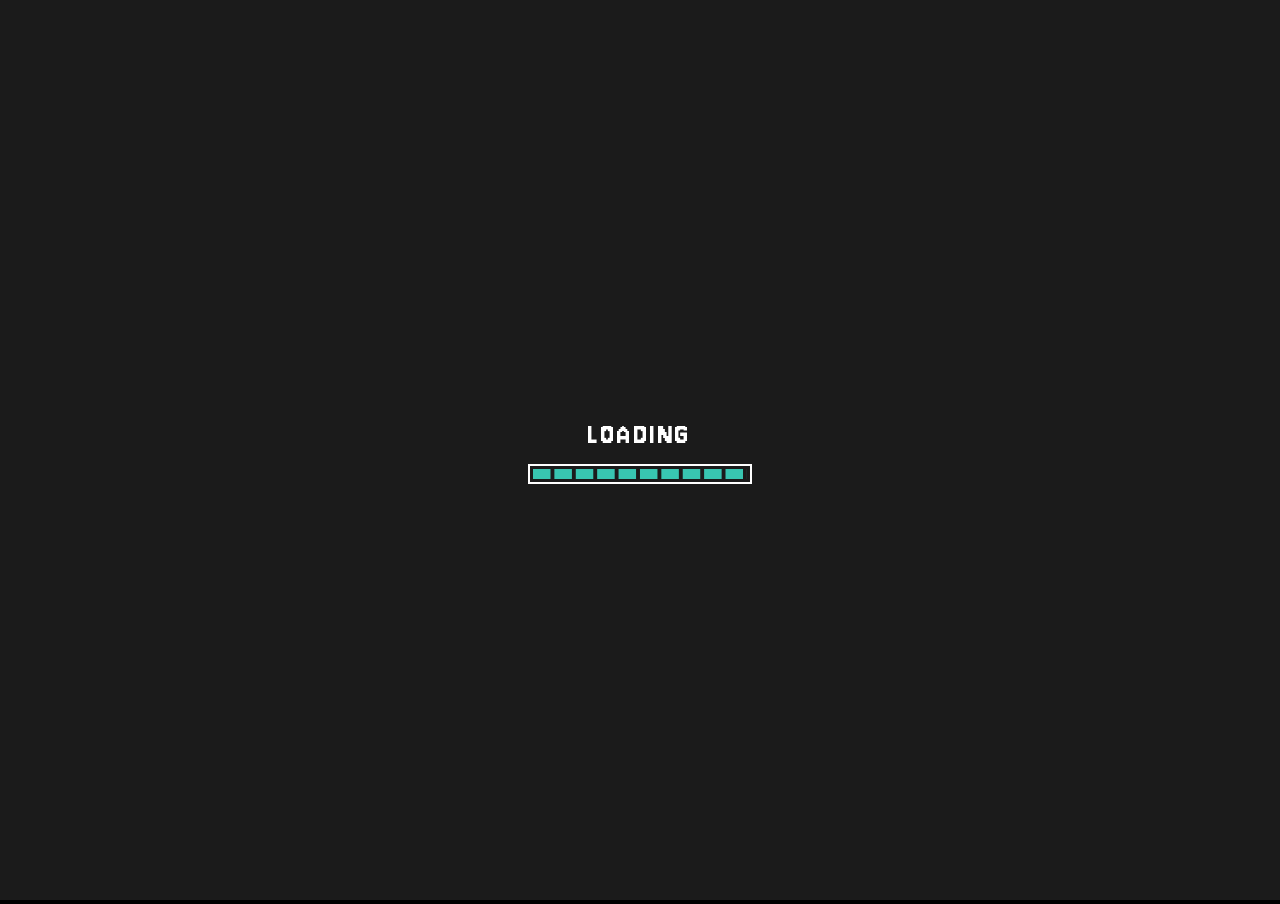
<file: index.html>
<!DOCTYPE html>
<html>

    <head>
        <title>RUTULIUKAI</title>
        <link rel="stylesheet" href="./src/css/style.css" />
    </head>

    <body>
        <div id="loading-screen">
            <p id="loading-label" role="status">LOADING</p>
            <div id="loading-bar" aria-hidden="true"></div>
            <p id="loading-continue" hidden>Click or press any key to continue</p>
        </div>
        <div id="container">
            <canvas id="canvas"> </canvas>
        </div>

        <div id="ui"></div>
    </body>
    <script src="src/js/main.js" type="module"> </script>

</html>
</file>
<file: src/css/style.css>
@import url('https://fonts.googleapis.com/css2?family=Jersey+10&display=swap');

body {
    background-color: black;
    font-family: "Jersey 10", sans-serif;
    overflow: hidden;
    margin: 0;
    user-select: none;
}

#loading-screen {
    position: fixed;
    inset: 0;
    z-index: 10;
    display: grid;
    place-content: center;
    justify-items: center;
    gap: 0.75rem;
    padding: 1rem;
    background: #1b1b1b;
    color: white;
    text-align: center;
}

#loading-label {
    margin: 0;
    font-size: 2rem;
    letter-spacing: 0.08em;
}

#loading-bar {
    box-sizing: border-box;
    width: 14rem;
    max-width: 100%;
    height: 1.25rem;
    padding: 3px;
    border: 2px solid currentColor;
}

#loading-bar::before {
    content: "";
    display: block;
    height: 100%;
    background: repeating-linear-gradient(to right, #38c6b1 0 80%, transparent 80% 100%) 0 / 10% 100%;
    animation: loading-blocks 1.15s steps(10, end) infinite;
}

#loading-bar.is-ready::before {
    animation: none;
}

#loading-continue {
    margin: 0;
    color: #b5b5b5;
    font-size: 1.125rem;
}

@keyframes loading-blocks {
    from { clip-path: inset(0 100% 0 0); }
    to { clip-path: inset(0); }
}

@media (prefers-reduced-motion: reduce) {
    #loading-bar::before {
        animation: none;
    }
}

#health-bar-background {
    position: absolute;
    top: 1%;
    left: 10px;
    height: 5%;
    background-color: #555;
    border-radius: 1em;
    display: flex;
    justify-content: center;
    align-items: center;
}

#health-bar-value {
    position: absolute;
    top: 1%;
    left: 10px;
    height: 5%;
    border-radius: 10px;
    background: linear-gradient(to right, #ff4d4d, #ff6666);
    box-shadow: 0 0 20px rgba(255, 77, 77, 1);
}

#health-text {
    font-family: 'Jersey 10';
    font-size: 4em;
    color: black;
    position: absolute;
    z-index: 1;
}

#exp-bar-background {
    position: absolute;
    top: 7%;
    left: 10px;
    height: 2%;
    background-color: #555;
    border-radius: 10px;
}

#exp-bar-value {
    position: absolute;
    top: 7%;
    left: 10px;
    height: 2%;
    border-radius: 10px;
    background: linear-gradient(to right, #22aa55, #42c072);
    box-shadow: 0 0 20px #22aa55;
}

#exp-text, #exp-level {
    font-family: 'Jersey 10';
    font-size: 1.5em;
    color: black;
    margin: 0;
    position: absolute;
    top: 50%;
    transform: translateY(-50%);
    z-index: 9999;
}

#exp-text {
    left: 50%;
    transform: translateX(-50%) translateY(-50%);
}

#exp-level {
    left: 10px;
}

#upgrade-container {
    position: absolute;
    width: 65%;
    height: 60%;
    left: 50%;
    top: 50%;
    padding: 0;
    transform: translate(-50%, -50%);
    display: flex;
    justify-content: space-around;
    align-items: center;
    opacity: 1;
    animation: fade-in 0.5s ease-in forwards;
}

@keyframes fade-in {
    from {
        opacity: 0;
    }
    to {
        opacity: 1;
    }
}

#upgrade-header {
    position: absolute;
    top: 1%;
    left: 50%;
    transform: translateX(-50%);
}

#upgrade-header h1 {
    position: relative;
    margin: 0;
    font-size: 130px;
    color: white;
    padding: 30px;
    animation: fade-in 0.5s ease-in forwards;
    letter-spacing: 1px;
}

.upgrade-card {
    font-size: 50px;
    width: 20%;
    height: 100%;
    border-radius: 10px;
    color: white;
    display: flex;
    flex-direction: column; 
    flex-wrap: wrap;
    align-items: center;
    position: relative;
    opacity: 0.6;
    transition: transform 0.3s;
}

.upgrade-card p {
    font-size: 0.4em;
    margin-left: 20px;
    margin-right: 20px;
    align-self: flex-start;
    position: relative;
    height: 120px;
}

.upgrade-card h2 {
    font-size: 0.8em;
    margin-bottom: 0px;
    /* text-wrap: wrap; */
    letter-spacing: 1px;
}

.upgrade-card h3 {
    font-size: 0.4em;
}

.upgrade-card h6 {
    font-size: 0.4em;
    margin: 0;
}

.upgrade-card img {
    position: absolute;
    top: 70%;
    border-radius: 10px;
    width: 90px;
    height: 90px;
}

.upgrade-card ul {
    list-style: none;
    font-size: 0.4em;
    margin-left: 20px;
    margin-right: 20px;
    align-self: flex-start;
    position: relative;
    padding: 0;
    font-weight: 100;
}

.upgrade-card:hover {
    transform: scale(1.05);
    opacity: 1;
}

#skill-container {
    position: absolute;
    width: 20%;
    height: 10.5%;
    left: 50%;
    bottom: 1%;
    border-radius: 10px;
    transform: translateX(-50%);
    display: flex;
    justify-content: space-around;
    align-items: center;
    animation: fade-in 0.5s ease-in forwards;
}

.skill-card {
    font-size: 35px;
    width: 30%;
    height: 95%;
    border-radius: 10px;
    border: 1px solid rgba(192, 192, 192, 0.2);
    color: rgb(255, 255, 255);
    background-color:rgba(0, 0, 0, 0.3);
    position: relative;
    display: flex;
    align-items: center;
    justify-content: center;
}

.skill-card.is-selected {
    outline: 2px solid #38c6b1;
    outline-offset: 2px;
    scale: 1.05;
}

.skill-card p {
    text-align: center;
    margin: 0;
}

.skill-card img {
    position: absolute;
    /* bottom: 0; */
    width: 90%;
    height: 90%;
}

#time-header {
    position: absolute;
    top: 1%;
    left: 50%;
    padding: 15px;
    background-color: rgba(85, 85, 85, 0.1);
    border-radius: 10px;
    transform: translateX(-50%);
    animation: fade-in 0.5s ease-in forwards;
}

#time-header h3 {
    position: relative;
    margin: 0;
    font-size: 80px;
    color: white;
    letter-spacing: 1px;
}

#upgrade-slots-container {
    top: 10%;
    width: 400px;
    left: 10px;
    position: absolute;
    display: grid;
    grid-template-columns: repeat(5, 1fr);
    grid-template-rows: 50px 50px;
    gap: 5px;
    animation: fade-in 0.5s ease-in forwards;
}

.upgrade-slots {
    color: white;
    display: flex;
    justify-content: center;
    align-items: center;
    font-size: 1.1em;
    border: 1px solid RGBA(192,192,192,0.2);
    padding: 6px;
    border-radius: 5px;
}

#gold-header {
    position: absolute;
    right: 1%;
    top: 1%;
    animation: fade-in 0.5s ease-in forwards;
}

#gold-header h3 {
    margin: 0;
    font-size: 40px;
    color: #f7ba00;
    line-height: 1;
}

#kill-header {
    position: absolute;
    right: 25%;
    top: 1%;
    animation: fade-in 0.5s ease-in forwards;
}

#kill-header h3 {
    margin: 0;
    font-size: 40px;
    color: #ffffff;
    line-height: 1;
}

#death-screen {
    left: 50%;
    top: 50%;
    transform: translate(-50%, -50%);
    position: absolute;
    width: 70%;
    height: fit-content;
    text-align: center;
    color: white;
}

#death-screen button {
    padding: 30px;
    font-size: 30px;
    font-weight: 100;
    font-family: "Jersey 10";
    color: white;
    border: 1px solid rgba(255, 255, 255, 0.4);
    background-color: rgba(255, 255, 255, 0.1);
    border-radius: 10px;
    margin-top: 10px;
}

#death-screen button:hover {
    cursor: pointer;
    color: white;
    border: 1px solid rgba(255, 255, 255, 0.2);
    background-color: rgba(255, 255, 255, 0.08);    
}

#death-screen-header h1 {
    border: 1px solid rgba(255, 255, 255, 0.4);
    background-color: rgba(255, 255, 255, 0.1);
    border-radius: 10px;
    margin-bottom: 10px;
    font-size: 60px;
    margin: 0;
    margin-bottom: 5px;
}

#death-screen-weapons-upgrades {
    display: flex;
    justify-content: center;
    width: 100%;

}

#death-screen-weapons-upgrades 
#death-screen-weapons, 
#death-screen-upgrades {
    width: 50%;
    padding: 50px;
    border: 1px solid rgba(255, 255, 255, 0.4);
    background-color: rgba(255, 255, 255, 0.1);
    border-radius: 10px;
}

#death-screen-weapons table {
    width: 100%;
}

#death-screen-weapons th {
    border: 1px solid rgba(255, 255, 255, 0.4);
    background-color: rgba(255, 255, 255, 0.1);
    border-radius: 5px;
    padding: 16px;
    text-align: left;
    font-weight: 400;
    font-size: 24px;
    color: #f7ba00;
}

#death-screen-weapons td {
    border: 1px solid rgba(255, 255, 255, 0.4);
    border-radius: 5px;
    padding: 16px;
    font-weight: 100;
    text-align: left;
    font-size: 20px;
}

#death-screen-upgrades {
    display: grid;
    grid-template-columns: repeat(5, 1fr);
    grid-template-rows: 1fr 1fr;
    gap: 10px;
    margin-left: 5px;
}

.death-screen-upgrade-slots {
    width: 100%;
    height: 150px;
    color: white;
    display: flex;
    justify-content: center;
    align-items: center;
    flex-direction: column;
    font-size: 20px;
    border: 1px solid RGBA(192,192,192,0.2);
    border-radius: 10px;
}

.death-screen-upgrade-slots h4, p{
    margin: 0;
    font-weight: 100;
}

#death-screen-const {
    border: 1px solid rgba(255, 255, 255, 0.4);
    background-color: rgba(255, 255, 255, 0.1);
    border-radius: 10px;
    margin-top: 5px;
    padding-left: 50px;
    padding-top: 20px;
    padding-bottom: 20px;
}

#death-screen-const ul {
    list-style: none;
    text-align: left;
    font-size: 24px;
    margin: 0;
    display: grid;
    grid-template-columns: repeat(2, 1fr);
    grid-template-rows: 1fr 1fr;
    gap: 15px;
    padding-inline-start: 0;
}

#menu-options-header {
    position: absolute;
    left: 50%;
    top: 25%;
    transform: translate(-50%, -50%);
}

#menu-options-header h1 {
    color: white;
    line-height: 0.6;
    font-size: 300px;
    margin-top: 0;
    text-decoration: underline;
}

#menu-options-header h4 {
    color:#f7ba00;
    font-size: 50px;
    text-align: right;
    margin: 0px;
    /* font-weight: 100; */
}

#menu-options {
    position: absolute;
    left: 50%;
    top: 65%;
    transform: translate(-50%, -50%);
    height: 40%;
    background-color: rgba(0, 0, 0, 0.2);
    border-radius: 30px;
    display: flex;
    align-items: center;
    justify-content: center;
    flex-direction: column;
}

#menu-options button {
    background-color: transparent;
    border: none;
}

#menu-options button h1:hover{
    color: rgba(255,255,255,0.4);
    border: none;
}

#menu-options button h1 {
    margin: 0;
    margin-left: 50px;
    margin-right: 50px;
    /* margin-top: 50px; */
    color: white;
    font-family: "Jersey 10";
    font-size: 125px;
}

#menu-controls {
    position: absolute;
    left: 1rem;
    bottom: 1rem;
    max-width: calc(100% - 2rem);
    box-sizing: border-box;
    padding: 0.75rem 1rem;
    border-radius: 10px;
    background-color: rgba(0, 0, 0, 0.32);
    color: white;
    pointer-events: none;
}

#menu-controls h2 {
    margin: 0 0 0.3rem;
    font-size: 1.375rem;
}

#menu-controls p {
    display: flex;
    flex-wrap: wrap;
    align-items: center;
    gap: 0.35rem 0.75rem;
    margin: 0.5rem 0 0;
    font-size: 1.125rem;
    line-height: 1.3;
}

#menu-controls .control-key-group {
    display: flex;
    gap: 0.35rem;
}

#menu-controls kbd {
    display: inline-block;
    font: inherit;
    min-width: 1.2em;
    padding: 0 0.15em;
    border: 1px solid rgba(255, 255, 255, 0.45);
    border-radius: 3px;
    text-align: center;
    text-transform: uppercase;
}

#ui:has(#shop-container, #settings-container, #upgrade-container, #death-screen) #menu-controls {
    visibility: hidden;
}

@media (max-width: 48rem) {
    #ui:has(#skill-container) #menu-controls {
        bottom: calc(13% + 0.5rem);
    }
}

#shop-container {
    width: 80%;
    height: 74vh;
    max-height: calc(84.5vh - 1rem);
    display: flex;
    flex-direction: column;
    position: absolute;
    left: 50%;
    top: 4vh;
    transform: translateX(-50%);
    background-color: rgba(27, 27, 27, 0.9);
    box-shadow: 0 0 50px black;
    border-radius: 10px;
    overflow: hidden;
    border: 5px solid white;
    animation: fade-in 0.5s ease-in forwards;
}

#shop-container-header {
    background-color: rgb(0, 0, 0);
    position: relative;
    display: flex;
    justify-content: center; 
    align-items: center;
    flex-shrink: 0;
}

#shop-container-header-gold {
    color: #f7ba00;
    font-size: clamp(1.5rem, 4vh, 3rem);
    margin: 0;
    position: absolute;
    left: 0;
}

#shop-container-header-title {
    color: white;
    font-size: clamp(2.75rem, 9vh, 6rem);
    margin: 0;
}

#shop-container-header button {
    right: 0;
    top: 0;
    position: absolute;
    height: 100%;
    width: max(44px, 5%);
    font-size: 2rem;
    background-color: black;
    color: white;
    border: none;
    font-family: "Jersey 10";
}

#shop-container-header button:hover {
    background-color: white;
    color: black;
}

#shop-container-header button:active {
    background-color: black;
    color: white;
}

#shop-purchase-help {
    max-width: 60ch;
    margin: 0.75rem auto 0;
    padding: 0 1rem;
    color: white;
    text-align: center;
    font-size: 1.25rem;
    line-height: 1.3;
    flex-shrink: 0;
}

#shop-container-shelf {
    padding: 24px clamp(24px, 3vw, 50px);
    display: grid;
    grid-template-columns: repeat(5, minmax(0, 1fr));
    grid-auto-rows: clamp(160px, 23vh, 250px);
    gap: clamp(12px, 1.5vw, 28px);
    min-height: 0;
    flex-shrink: 0;
    overflow: visible;
}

.shop-container-shelf-items {
    margin: 0;
    /* opacity: 0.6; */
    color: white;
    border-radius: 5px;
    position: relative;
    border: 1px solid white;
}

.shop-container-shelf-items:hover {
    opacity: 1;
}

.shop-container-shelf-items h3 {
    text-align: center;
    font-size: 1.5em;
    margin: 0px;
    font-weight: 100;
}

.shop-container-shelf-items h5 {
    text-align: center;
    font-size: 1.2em;
    margin: 0px;
}

.shop-container-shelf-items h4 {
    font-size: 1.5em;
    color: #f7ba00;
    bottom: 0;
    left: 50%;
    margin: 0;
    transform: translateX(-50%);
    text-align: center;
    position: absolute;
    font-weight: 100;

}

.shop-container-shelf-items ul {
    list-style: none;
    padding: 0 0.6rem;
    margin: 0.75rem 0 2.5rem;
}

.shop-container-shelf-items ul li {
    font-size: 1.1em;
}

#shop-container-buttons {
    flex-shrink: 0;
    text-align: center;
    display: flex;
    align-items: center;
    justify-content: center;
    gap: 20px;
    margin: auto 20px 20px;
}

#shop-container-buttons button {
    background-color: rgb(0, 0, 0);
    font-size: 2rem;
    color: white;
    font-family: "Jersey 10";
    cursor: pointer;
    border: 2px solid white;
    border-radius: 10px;
    width: min(220px, 45%);
    height: clamp(64px, 9vh, 96px);
}

#shop-container-buttons button h4 {
    margin: 0px;
    font-weight: 100;
}

#shop-container-buttons button:hover {
    background-color: white;
    color: black;
}

#shop-container-buttons button:active {
    transform: scale(0.95);
}

#shop-container-buttons button p {
    margin: 0.2rem 0 0;
    font-size: 0.6em;
    color: #f7ba00;
    font-family: "Jersey 10";
}

#settings-container {
    width: 80%;
    height: auto;
    position: absolute;
    left: 50%;
    top: 40%;
    transform: translate(-50%, -50%);
    background-color: rgba(27, 27, 27, 0.9);
    box-shadow: 0 0 50px black;
    border-radius: 10px;
    overflow: hidden;
    border: 5px solid white;
    animation: fade-in 0.5s ease-in forwards;
}

#settings-container-header {
    background-color: rgb(0, 0, 0);
    position: relative;
    display: flex;
    justify-content: center; 
    /* align-items: center; */
}

#settings-container-header-title {
    color: white;
    font-size: 8em;
    margin: 0;
}

#settings-container-header button {
    right: 0;
    top: 0;
    position: absolute;
    height: 100%;
    width: 5%;
    font-size: 3vw;
    background-color: black;
    color: white;
    border: none;
    font-family: "Jersey 10";
}

#settings-container-header button:hover {
    background-color: white;
    color: black;
}

#settings-container-header button:active {
    background-color: black;
    color: white;
}

#settings-container-volume {
    display: flex;
    flex-direction: column;
    align-items: center;
    justify-content: center;
    padding: 15px;
    margin: 20px;
    border: white solid 1px;
}

#settings-container-volume h2 {
    color: white;
    font-size: 4em;
    margin: 0;
    position: relative;
}

.volume-slider {
    display: flex;
    align-items: center;
    justify-content: space-between;
    width: 80%;
    font-size: 60px;
    color: white;
    padding: 3px;
}

.volume-slider:hover {
    background-color: black;
}

.volume-slider label {
    font-size: 0.5em;
}

.volume-slider input {
    font-size: 0.5em;
    width: 70%;
}

.volume-slider input[type="range"] {
    width: 50%;
    height: 0.7em;
    background: transparent;
    border: #ffffff solid 1px;
  }
  
 .volume-slider input[type="range"]::-moz-range-thumb {
    width: 0px;
    height: 0px;
    cursor: pointer;
    border: none;
  }

 .volume-slider input[type="range"]::-moz-range-progress {
    background-color: #ffffff;
    height: 0.7em;
  }
</file>
